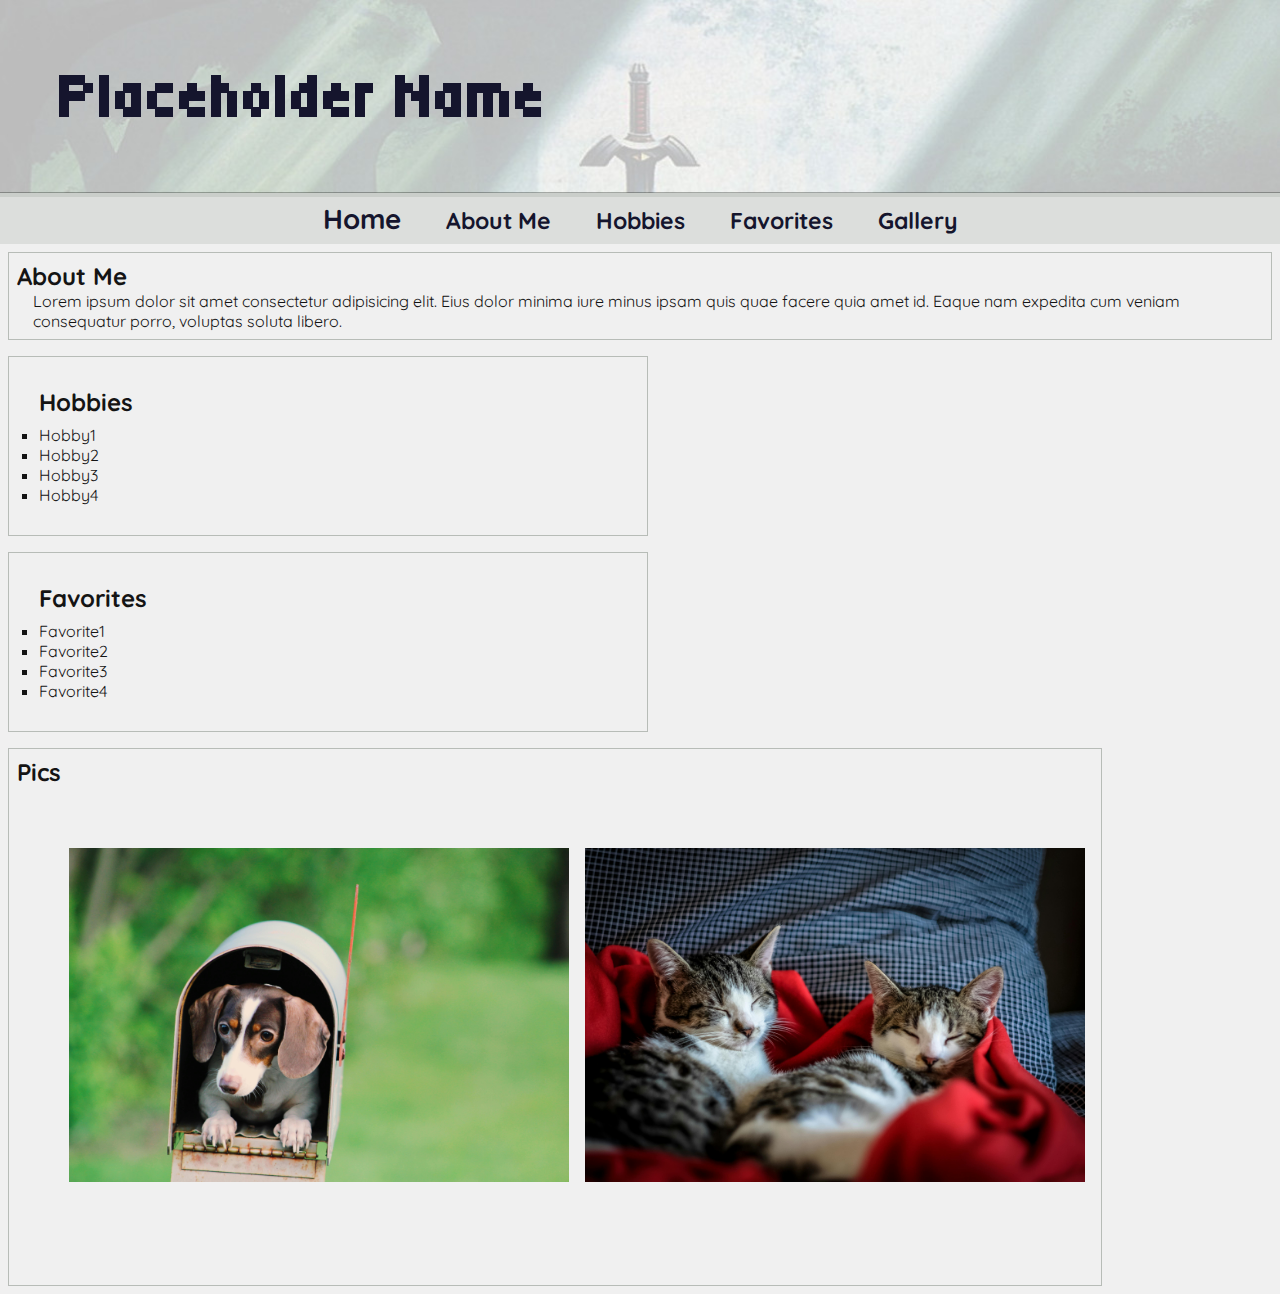
<file: index.html>
<!DOCTYPE html>
<html>

<button id="themebutton" >Enable/Disable Dark Mode</button>

    <head>
        <meta charset="UTF-8">
        <meta name="viewport" content="width=device-width, initial-scale=1.0">
        <title>Personal Bio</title>
        <link rel="stylesheet" href="styles.css"> <!--style sheet link-->
        <!--import Tiny5 font family-->
        <link rel="preconnect" href="https://fonts.googleapis.com"> 
        <link rel="preconnect" href="https://fonts.gstatic.com" crossorigin>
        <link href="https://fonts.googleapis.com/css2?family=Tiny5&display=swap" rel="stylesheet"> 
        <!--import Quicksand font family-->
        <link rel="preconnect" href="https://fonts.googleapis.com">
        <link rel="preconnect" href="https://fonts.gstatic.com" crossorigin>
        <link href="https://fonts.googleapis.com/css2?family=Quicksand&family=Tiny5&display=swap" rel="stylesheet"> 
    </head>

    <body>

        <div class="header">
            <h1>Placeholder Name</h1>
        </div>
    
        <nav>
            <ul>
                <li><a href="index.html">Home</a></li>
                <li><a href="bio.html">About Me</a></li>
                <li><a href="hobbies.html">Hobbies</a></li>
                <li><a href="favorites.html">Favorites</a></li>
                <li><a href="pics.html">Gallery</a></li>
            </ul>
        </nav>
        

        <div class="bio">
            <h2>About Me</h2>
            <p>Lorem ipsum dolor sit amet consectetur adipisicing elit. Eius dolor minima iure minus ipsam quis quae facere quia amet id. Eaque nam expedita cum veniam consequatur porro, voluptas soluta libero.</p>
        </div>

        <div class="hobbies">
            <h2>Hobbies</h2>
            <ul>
                <li>Hobby1</li>
                <li>Hobby2</li>
                <li>Hobby3</li>
                <li>Hobby4</li>
            </ul>
        </div>

        <div class="favorites">
            <h2>Favorites</h2>
            <ul>
                <li>Favorite1</li>
                <li>Favorite2</li>
                <li>Favorite3</li>
                <li>Favorite4</li>
            </ul>
        </div>

        <div class="pic-rows">
            <h2>Pics</h2>
            
            <div class="column">
                <img src="dog in mailbox.jpg" alt="A dachshund in a mailbox" width="500px" height="500px">
            </div>

            <div class="column">
                <img src="kittens in blanket.jpg" alt="Kittens snuggled in a blanket" width="500px" height="500px">
            </div>
        </div>

        <script src="script.js"></script>

    </body>

</html>
</file>
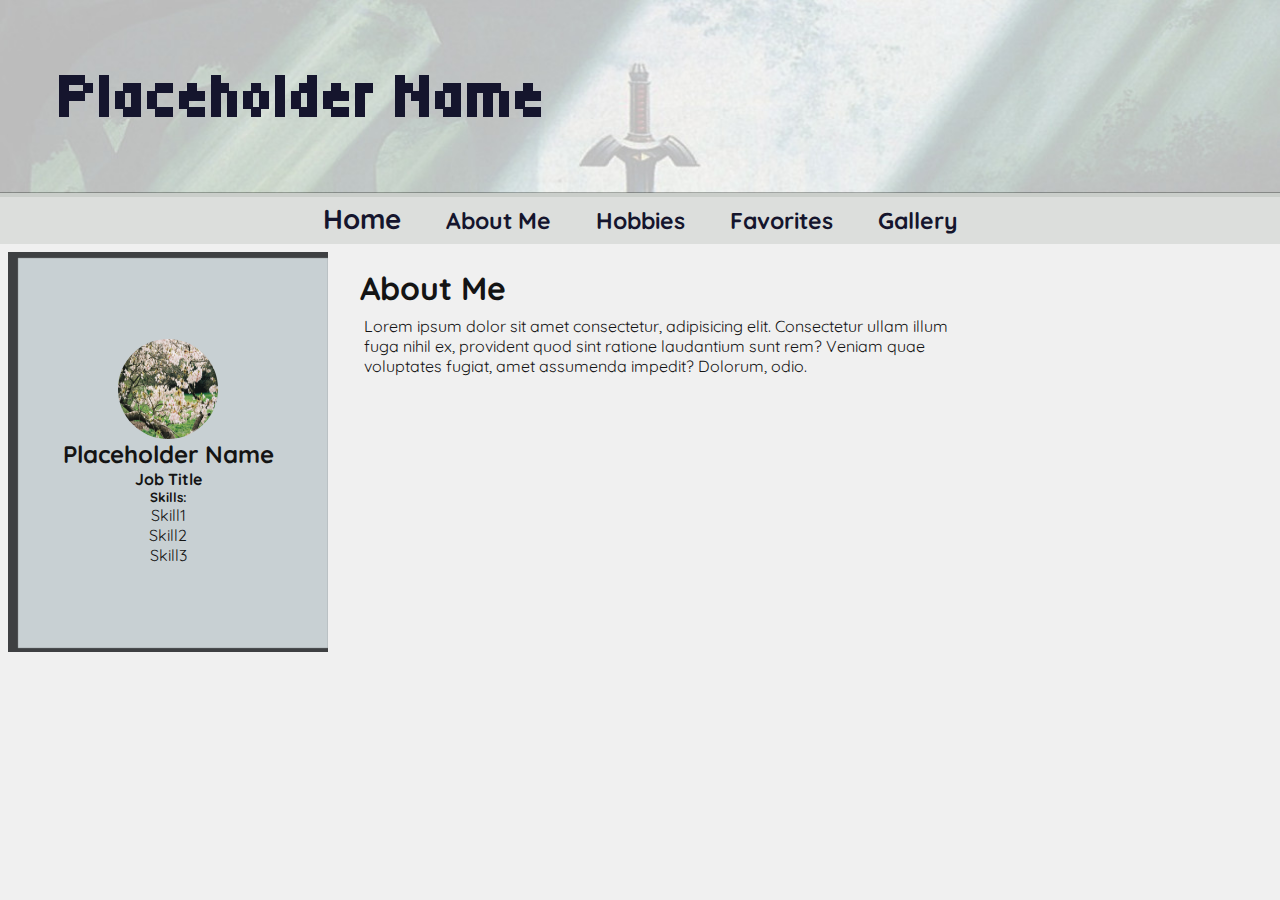
<file: bio.html>
<!DOCTYPE html>
<html>

<button id="themebutton" >Enable/Disable Dark Mode</button>

    <head>
        <meta charset="UTF-8">
        <meta name="viewport" content="width=device-width, initial-scale=1.0">
        <title>Personal Bio</title>
        <link rel="stylesheet" href="styles.css"> <!--style sheet link-->
        <!--import Tiny5 font family-->
        <link rel="preconnect" href="https://fonts.googleapis.com"> 
        <link rel="preconnect" href="https://fonts.gstatic.com" crossorigin>
        <link href="https://fonts.googleapis.com/css2?family=Tiny5&display=swap" rel="stylesheet"> 
        <!--import Quicksand font family-->
        <link rel="preconnect" href="https://fonts.googleapis.com">
        <link rel="preconnect" href="https://fonts.gstatic.com" crossorigin>
        <link href="https://fonts.googleapis.com/css2?family=Quicksand&family=Tiny5&display=swap" rel="stylesheet"> 
    </head>

    <body>

        <div class="header">
            <h1>Placeholder Name</h1>
        </div>

        <nav>
            <ul>
                <li><a href="index.html">Home</a></li>
                <li><a href="bio.html">About Me</a></li>
                <li><a href="hobbies.html">Hobbies</a></li>
                <li><a href="favorites.html">Favorites</a></li>
                <li><a href="pics.html">Gallery</a></li>
            </ul>
        </nav>

        <div class="profile-card">
            <img src="pfp.jpg" alt="profile image" class="profile pic"> 
            <h3>Placeholder Name</h3>
            <h4>Job Title</h4>
            <h5>Skills:</h5>
                <ul>
                    <li>Skill1</li>
                    <li>Skill2</li>
                    <li>Skill3</li>
                </ul>
        </div>

        <div class="about-bio">
            <h2>About Me</h2>
            <p>Lorem ipsum dolor sit amet consectetur, adipisicing elit. Consectetur ullam illum fuga nihil ex, provident quod sint ratione laudantium sunt rem? Veniam quae voluptates fugiat, amet assumenda impedit? Dolorum, odio.</p>
        </div>

        <script src="script.js"></script>

    </body>

</html>
</file>
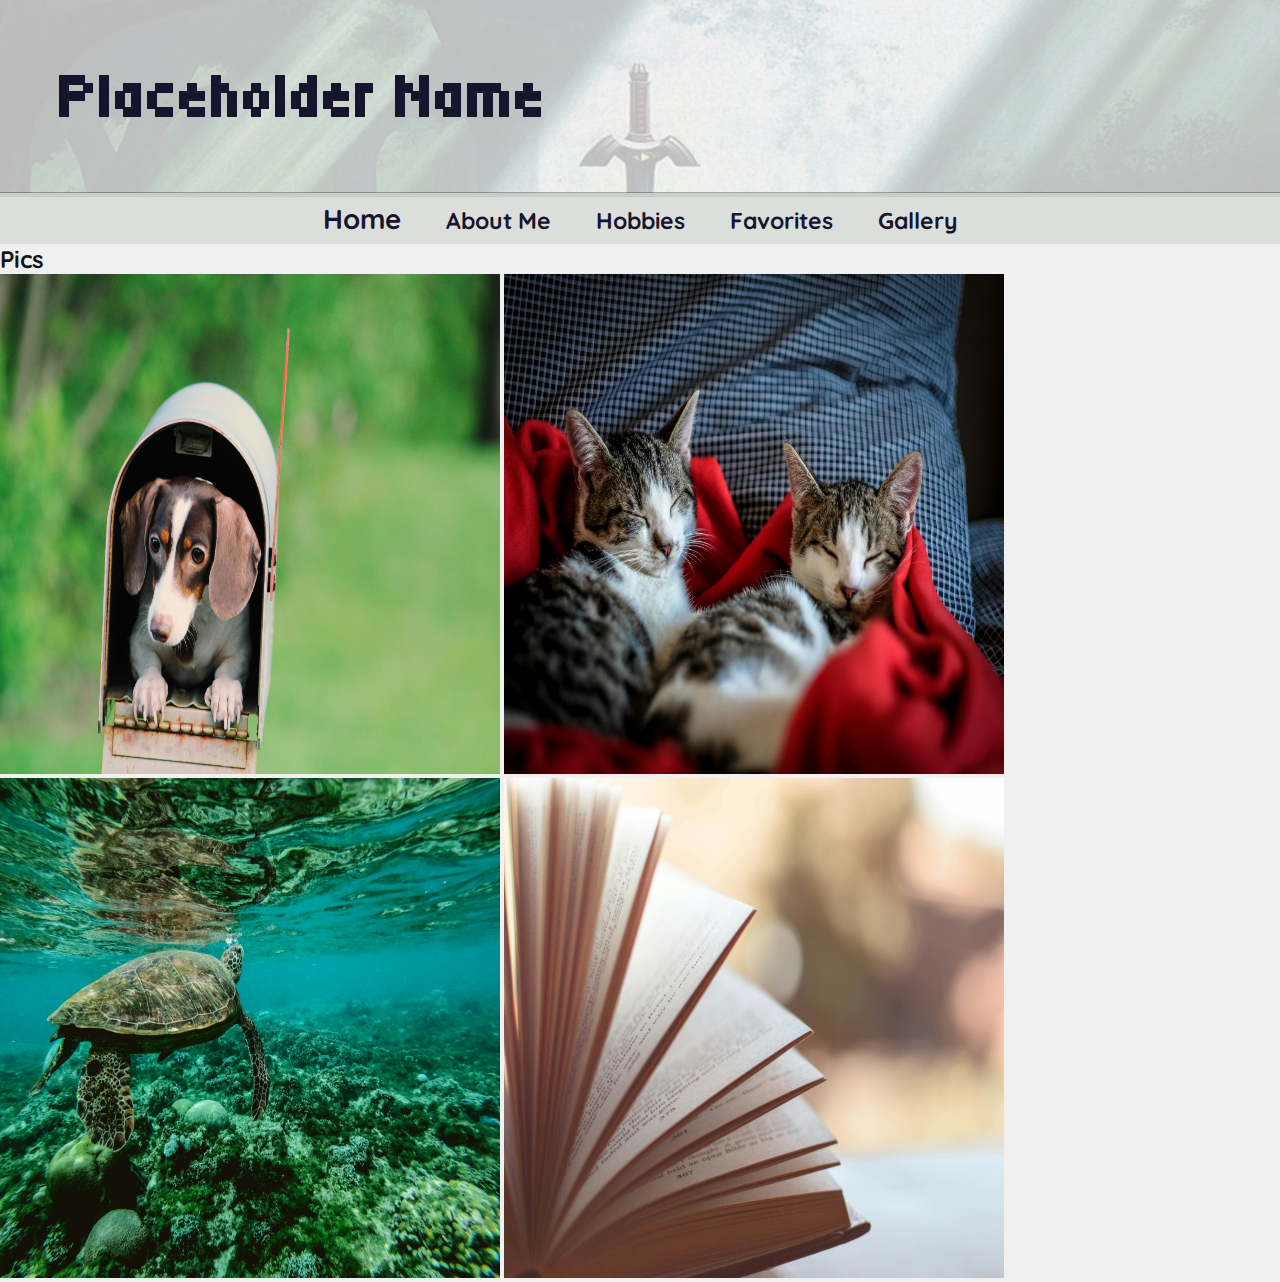
<file: pics.html>
<!DOCTYPE html>
<html>

<button id="themebutton" >Enable/Disable Dark Mode</button>

    <head>
        <meta charset="UTF-8">
        <meta name="viewport" content="width=device-width, initial-scale=1.0">
        <title>Personal Bio</title>
        <link rel="stylesheet" href="styles.css"> <!--style sheet link-->
        <!--import Tiny5 font family-->
        <link rel="preconnect" href="https://fonts.googleapis.com"> 
        <link rel="preconnect" href="https://fonts.gstatic.com" crossorigin>
        <link href="https://fonts.googleapis.com/css2?family=Tiny5&display=swap" rel="stylesheet"> 
        <!--import Quicksand font family-->
        <link rel="preconnect" href="https://fonts.googleapis.com">
        <link rel="preconnect" href="https://fonts.gstatic.com" crossorigin>
        <link href="https://fonts.googleapis.com/css2?family=Quicksand&family=Tiny5&display=swap" rel="stylesheet"> 
    </head>

    <body>

        <div class="header">
            <h1>Placeholder Name</h1>
        </div>

        <nav>
            <ul>
                <li><a href="index.html">Home</a></li>
                <li><a href="bio.html">About Me</a></li>
                <li><a href="hobbies.html">Hobbies</a></li>
                <li><a href="favorites.html">Favorites</a></li>
                <li><a href="pics.html">Gallery</a></li>
            </ul>
        </nav>

        <div class="pic-rows-pics">
            <h2>Pics</h2>
            
            <div class="pic-column">
                <img src="dog in mailbox.jpg" alt="A dachshund in a mailbox" width="500px" height="500px">
            </div>

            <div class="pic-column">
                <img src="kittens in blanket.jpg" alt="Kittens snuggled in a blanket" width="500px" height="500px">
            </div>

            <div class="pic-column">
                <img src="sea turtle.jpg" alt="Sea turtle swimming in the ocean" width="500px" height="500px">
            </div>

            <div class="pic-column">
                <img src="book.jpg" alt="Open book in the sunlight" width="500px" height="500px">
            </div>
        </div>

        <script src="script.js"></script>

    </body>

</html>
</file>
<file: styles.css>
* {
    /*set all margins and paddings to 0 to start*/
    margin: 0; 
    padding: 0;
    box-sizing: border-box;
}

body {
    display: flex;
    flex-direction: row;
    flex-wrap: wrap;
    background-color:rgb(240, 240, 240); /*grey background*/
    font-family: "Quicksand", Arial, Helvetica, sans-serif;
    font-size: 100%;
    font-weight: regular;
    color:rgb(20, 20, 20); /*dark grey text color*/

}

nav {
    display: flex;
    align-content: center;
    justify-content: center;
    flex-wrap: nowrap;
    flex-shrink: auto;
    background: rgba(41, 58, 41, 0.097); /*light grey background*/
    padding: 8px;
    text-align: center;
    width: 100%;
}

nav ul li {
    display: inline; /*align nav items horizontally*/
    padding: 20px;
}

nav ul li a {
    text-decoration: none; /*remove hyperlink underlines*/
    color:rgb(21, 21, 45);
    font-size: 25px;
}

/*style the first list item*/
nav :first-child {
    font-size: larger;
    font-weight: bold;
}

/*style hover state*/
nav ul li :hover {
    background: rgba(41, 58, 41, 0.452); /*dark grey background*/
    border-radius: 9px; /*curve corners*/
}

/*style javascript button*/
#themebutton {
  position: absolute;
  top: 10px; /*situate button 10 pixels from top of page*/
  left: 1300px; /*situate button 1300 pixels left*/
  background: rgb(157, 165, 157); /*light grey background*/
  color: rgb(20,20,20); /*dark grey text*/
  border-radius: 10px; /*round the corners*/
  padding: 8px;
  font-family: "Quicksand", Arial, Helvetica, sans-serif;
  font-weight: bold;
  border: none;
}

.header {
    font-family: "Tiny5", Arial, Helvetica, sans-serif;
    font-size: 200%;
    color:rgb(21, 21, 45); /*navy text*/
    display: flex;
    justify-content: left;
    width: 1024%;
    height: 768%;
    padding: 60px;
    margin: 0 0 0 8;
    border-bottom: 1px solid rgba(39, 43, 39, 0.37); /*slight green border @ 37% opacity*/
    box-shadow: 0 0 0 4px rgba(41, 58, 41, 0.097); /*green-grey shadow @ bottom*/
    background: url(alttp.jpg) no-repeat; /*set bg image w/o repeat*/
    background-size: 100%;
}

/*style images on home page*/
.column {
    flex: 0.50%; /*split space equally between two pictures*/
    flex-flow: column;
    padding: 8px;
    align-items: center;
    justify-content: space-evenly;
}

/*style image containers on home page*/
.pic-rows {
    display: flex;
    margin: 8px;
    padding: 8px;
    border: 1px solid rgba(41, 58, 41, 0.288); /*light grey border*/
    box-shadow: 2px rgba(21, 45, 29, 0.258); /*light grey box shadow*/
    justify-content: left;
    align-content: baseline;
}

.pic-rows img {
    object-fit: contain;
}

/*styles for home page bio*/
.bio {
    display: flex;
    flex-flow: row wrap;
    padding: 8px;
    margin: 8px;
    border: 1px solid rgba(41, 58, 41, 0.288); /*light gray border*/
    box-shadow: 2px rgba(21, 45, 29, 0.258); /*light grey box shadow*/
}

.bio p {
    padding-left: 16px;
}

/*style hobbies and favorites list items on home page*/
.hobbies ul, .favorites ul {
    list-style-type: square; /*square bullets*/
    padding-top: 8px;
}

/*styles for hobbies and favorites on home page*/
.hobbies, .favorites {
    display: flex;
    flex-flow: column nowrap;
    justify-content: space-evenly;
    align-items: left;
    flex: 0 1 50%;
    margin: 8px;
    padding: 30px;
    border: 1px solid rgba(41, 58, 41, 0.288); /*light grey border*/
}

/*style for bio on about me page*/
.about-bio {
    display: flex;
    flex-flow: row wrap;
    flex: 0 1 50%; /*set bio to take up 50% of screen space*/
    align-content: flex-start;
    justify-content: flex-start;
    padding: 8px;
    margin: 8px;
}

.about-bio h2 {
    padding: 8px;
    font-size: 200%;
    line-height: auto;
}

.about-bio p {
    padding-left: 12px; /*indent content*/
    font-size: 100%;
}

/*styles for the profile card on about me page*/
.profile-card {
    background: rgb(200, 208, 211); /*light grey background*/
    box-shadow: inset 5px 1px 1px 5px rgb(62, 64, 66); /*box shadow within profile card*/
    width: 350px;
    height: 400px;
    text-wrap: wrap;
    text-align: center;
    display: flex;
    flex-flow: column;
    align-content: center;
    justify-content: center;
    flex: 0 0 25%; /*profile card takes up 25% of screen space*/
    padding: 0px;
    margin: 8px;
}

/*profile card image styling*/
.profile-card img {
    width: 100px;
    height: 100px;
    border-radius: 50%; /*make borders circular*/
    /*center image using margins*/
    margin-left: auto;
    margin-right: auto;
}

.profile-card h3 {
    font-size: 150%;
}

/*styles for hobbies page*/
.hobbies-hobbies {
    display: flex;
    flex-flow: column;
    align-content: flex-start;
    justify-content: flex-start;
    padding: 8px;
    margin: 8px;
}

.hobbies-hobbies h2 {
    font-size: 200%;
    padding: 0px 12px;
    align-content: flex-start;
}

.hobbies-hobbies ul {
    font-size: 100%;
    padding-left: 24px;
    list-style-type: square; /*turn bullets square*/
}

/*styles for favorites page*/
.favorites-favorites {
    display: flex;
    flex-flow: column;
    align-content: flex-start;
    justify-content: flex-start;
    padding: 8px;
    margin: 8px;
}

.favorites-favorites h2 {
    font-size: 200%;
    padding: 0px 12px;
    align-content: flex-start;
}

.favorites-favorites ul {
    font-size: 100%;
    padding-left: 24px;
    list-style-type: square; /*turn bullets square*/
}

/*styling for pic page*/
.pic-column {
    display: flex;
    display: inline-block;
    flex-flow: column;
    justify-content: space-between;
}

.pic-rows-pic {
    display: flex;
    flex-flow: row;
    justify-content: left;
    align-content: baseline;
}

.pic-rows-pic img {
    object-fit: contain;
    flex: 0 1 50%;
}

.pic-rows-pic h2 {
    font-size: 200%;
    line-height: auto;
    padding: 24px;
}

/*general dark theme formatting*/
.darktheme {
    background: rgb(60, 60, 67);
    color: rgb(255,255,255); /*white body font in dark mode*/
}

.darktheme h1, .darktheme h2 {
    color: rgb(237, 123, 0); /*orange font for headings in dark mode*/
}

.darktheme .header {
    background: rgb(29, 29, 32); /*dark grey header background*/
}

.darktheme .bio, .darktheme .favorites, .darktheme .hobbies, .darktheme .pic-rows {
    border: 1px solid rgb(208, 208, 208);
}

.darktheme nav ul li a {
    color: rgb(255,255,255);
}

.darktheme nav {
    background: rgb(29, 29, 32); /*dark grey header background*/
}

.darktheme nav ul li :hover {
    background: rgb(0, 0, 0); /*dark grey background*/
}

/*style button in dark mode*/
.darktheme #themebutton{
    background: rgb(157, 165, 157);
    color: rgb(103, 55, 4); 
}

/*dark theme styles for profile card*/
.darktheme .profile-card {
    background: rgb(29, 29, 32); /*dark grey background*/
}

.darktheme h3 , .darktheme h4, .darktheme h5 {
    color: rgb(237, 123, 0); /*orange font color for headings*/
}

/*change styles for smaller screens*/
@media  screen and (max-width: 768px) {
    .header {
        justify-content: center;
        flex-flow: wrap;
        padding: 20px;
        background: rgb(202, 202, 202); /*light grey background*/
    }

    .pic-rows {
        flex-shrink: auto;
        flex-wrap: wrap;
        padding: 0;
        margin: 2px;
    }

    #themebutton {
        position: relative;
    }

    nav {
        text-wrap: nowrap;
        width: 50vw;
        height: 50vh;
        display: inline-flex;
        flex-shrink: auto;
        font-size: 100%;
    }

}
</file>
